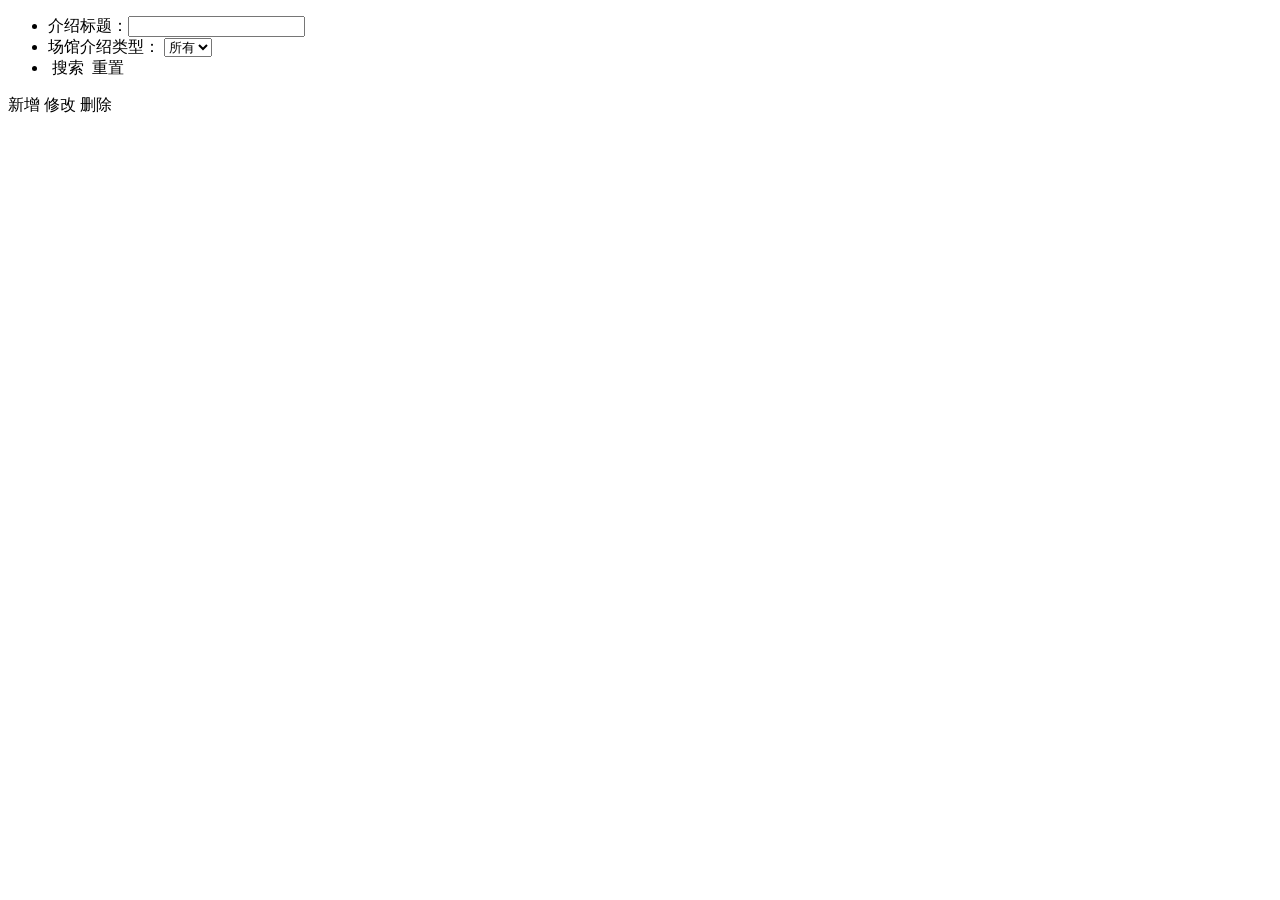
<file: src/main/resources/templates/venue/introduce/index.html>
<!DOCTYPE HTML>
<html lang="zh" xmlns:th="http://www.thymeleaf.org" xmlns:shiro="http://www.pollix.at/thymeleaf/shiro">
<meta charset="utf-8">
<head th:include="include :: header"></head>
<body class="gray-bg">
    <div class="container-div">
		<div class="row">
			<div class="col-sm-12 search-collapse">
				<form id="notice-form">
					<div class="select-list">
						<ul>
							<li>
								介绍标题：<input type="text" name="title"/>
							</li>
							<li>
								场馆介绍类型：
								<select name="introduceType" th:with="type=${@dict.getType('sys_introduce_type')}">
									<option value=0>所有</option>
									<option th:each="dict : ${type}" th:text="${dict.dictLabel}" th:value="${dict.dictValue}"></option>
								</select>
							</li>
							<li>
								<a class="btn btn-primary btn-rounded btn-sm" onclick="$.table.search()"><i class="fa fa-search"></i>&nbsp;搜索</a>
								<a class="btn btn-warning btn-rounded btn-sm" onclick="$.form.reset()"><i class="fa fa-refresh"></i>&nbsp;重置</a>
							</li>
						</ul>
					</div>
				</form>
			</div>
			
	        <div class="btn-group-sm hidden-xs" id="toolbar" role="group">
		        <a class="btn btn-success" onclick="$.operate.addFull()">
		            <i class="fa fa-plus"></i> 新增
		        </a>
		        <a class="btn btn-primary btn-edit disabled" onclick="$.operate.editFull()">
		            <i class="fa fa-edit"></i> 修改
		        </a>
		        <a class="btn btn-danger btn-del disabled" onclick="$.operate.removeAll()">
		            <i class="fa fa-remove"></i> 删除
		        </a>
	        </div>
	        
	        <div class="col-sm-12 select-table table-striped">
	            <table id="bootstrap-table" data-mobile-responsive="true"></table>
	        </div>
    	</div>
    </div>
    <div th:include="include :: footer"></div>
    <script th:inline="javascript">
        var editFlag = [[${@permission.hasPermi('system:notice:edit')}]];
        var removeFlag = [[${@permission.hasPermi('system:notice:remove')}]];
        var types = [[${@dict.getType('sys_introduce_type')}]];
        var prefix = ctx + "venue/introduce";

        $(function() {
            var options = {
                url: prefix + "/list",
                createUrl: prefix + "/add",
                updateUrl: prefix + "/edit/{id}",
                removeUrl: prefix + "/remove",
                modalName: "场馆介绍",
                search: false,
                columns: [{
		            checkbox: true
		        },
				{
					field : 'id', 
					title : '序号' 
				},
				{
					field : 'title', 
					title : '标题' 
				},
				{
		            field: 'introduceType',
		            title: '介绍类型',
		            align: 'center',
		            formatter: function(value, row, index) {
		            	return $.table.selectDictLabel(types, value);
		            }
		        },
				{
		            field: 'venueName',
		            title: '所属场馆'
		        },
				{
		            field: 'create_time',
		            title: '创建时间',
		            sortable: true
		        },
		        {
		            title: '操作',
		            align: 'center',
		            formatter: function(value, row, index) {
		            	var actions = [];
		            	actions.push('<a class="btn btn-success btn-xs ' + editFlag + '" href="#" onclick="$.operate.editFull(\'' + row.id + '\')"><i class="fa fa-edit"></i>编辑</a> ');
                        actions.push('<a class="btn btn-danger btn-xs ' + removeFlag + '" href="#" onclick="$.operate.remove(\'' + row.id + '\')"><i class="fa fa-remove"></i>删除</a>');
						return actions.join('');
		            }
		        }]
            };
            $.table.init(options);
        });
    </script>
</body>
</html>
</file>
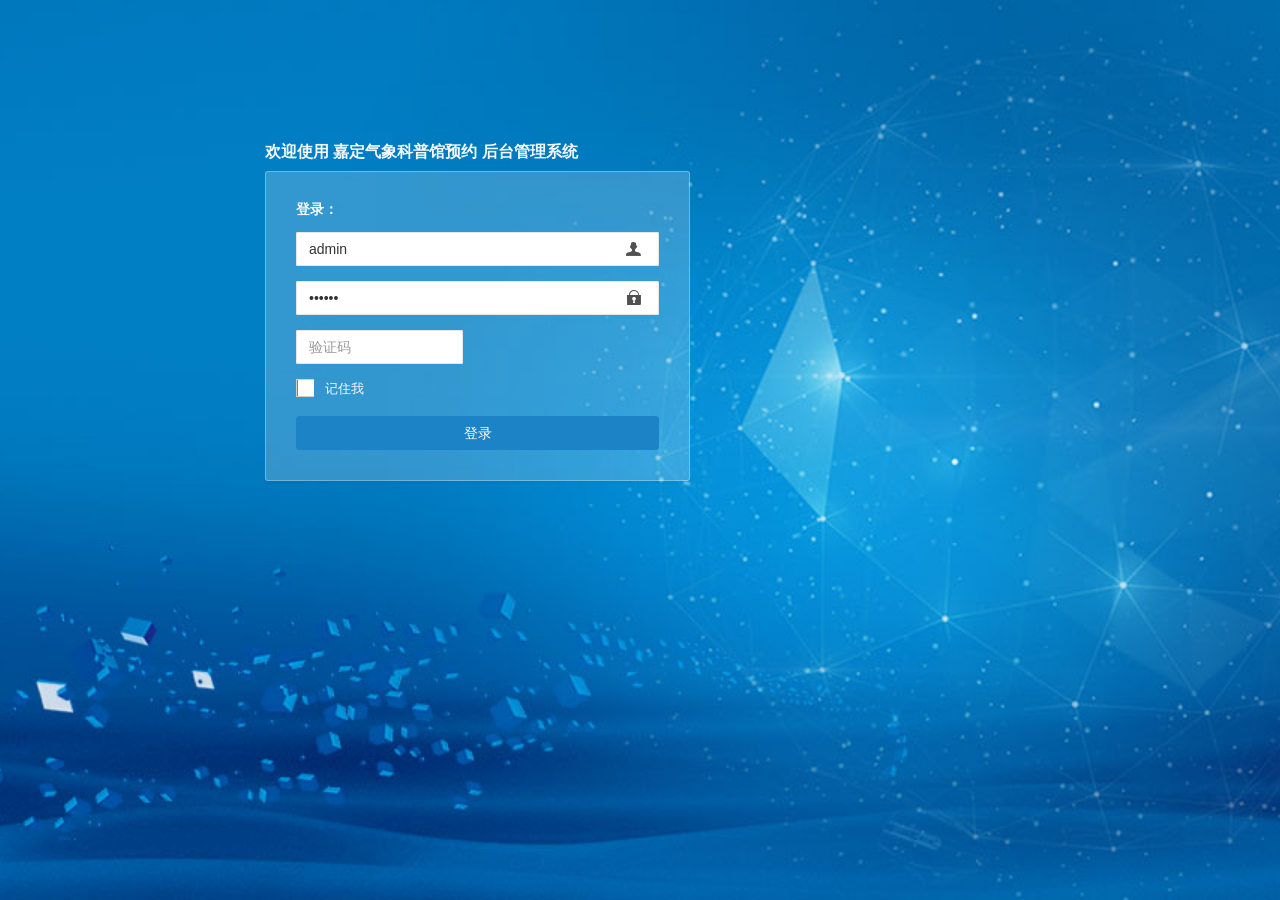
<file: src/main/resources/templates/login.html>
<!DOCTYPE html>
<html  lang="zh" xmlns:th="http://www.thymeleaf.org">
<head>
    <meta charset="utf-8">
    <meta name="viewport" content="width=device-width, initial-scale=1.0, maximum-scale=1.0">
    
    <title>嘉定气象科普馆预约后台管理系统</title>
    <meta name="keywords" content="嘉定气象科普馆,预约，后台管理 ">
    <meta name="description" content="嘉定科普馆基于SpringBoot2.0的权限管理系统 易读易懂、界面简洁美观。 核心技术采用Spring、MyBatis、Shiro没有任何其它重度依赖">
    <link href="../static/css/bootstrap.min.css" th:href="@{css/bootstrap.min.css}" rel="stylesheet"/>
    <link href="../static/css/font-awesome.min.css" th:href="@{css/font-awesome.min.css}" rel="stylesheet"/>
    <link href="../static/css/style.css" th:href="@{css/style.css}" rel="stylesheet"/>
    <link href="../static/css/login.min.css" th:href="@{css/login.min.css}" rel="stylesheet"/>
    <link href="../static/ajax/libs/iCheck/custom.css" th:href="@{/ajax/libs/iCheck/custom.css}" rel="stylesheet"/>
    <link href="../static/ruoyi/css/ry-ui.css" th:href="@{/ruoyi/css/ry-ui.css?v=3.1.0}" rel="stylesheet"/>
    <!--[if lt IE 9]>
    <meta http-equiv="refresh" content="0;ie.html" />
    <![endif]-->
    <link rel="shortcut icon" href="../static/qixiang.ico" th:href="@{qixiang.ico}"/>
    <style type="text/css">label.error { position:inherit;  }</style>
    <script>
        if(window.top!==window.self){window.top.location=window.location};
    </script>
</head>

<body class="signin">

    <div class="signinpanel">
        <div class="row">
            <div class="col-sm-7">
                <div class="signin-info">
                    <div class="m-b"></div>   
                   	<h3>欢迎使用 <strong>嘉定气象科普馆预约 后台管理系统</strong></h3>
                </div>
                <form id="signupForm">
                    <h4 class="no-margins">登录：</h4>  
                    <input type="text"     name="username" class="form-control uname"     placeholder="用户名" value="admin"    />
                    <input type="password" name="password" class="form-control pword m-b" placeholder="密码"   value="123456" />
					<div class="row" th:if="${captchaEnabled==true}">
						<div class="col-xs-6">
						    <input type="text" name="validateCode" class="form-control code" placeholder="验证码" maxlength="5">
						</div>
						<div class="col-xs-6">
							<a href="javascript:void(0);" title="点击更换验证码">
								<img th:src="@{captcha/captchaImage(type=${captchaType})}" class="imgcode" width="85%"/>
							</a>
						</div>
					</div>
                    <input class="i-checks" type="checkbox" name="rememberme" />&nbsp;&nbsp;记住我
                    <button class="btn btn-success btn-block" id="btnSubmit" data-loading="正在验证登录，请稍后...">登录</button>
                </form>
            </div>
        </div>
    </div>
<script th:inline="javascript"> var ctx = [[@{/}]]; var captchaType = [[${captchaType}]]; </script>
<!-- 全局js -->
<script src="../static/js/jquery.min.js" th:src="@{/js/jquery.min.js}"></script>
<script src="../static/js/bootstrap.min.js" th:src="@{/js/bootstrap.min.js}"></script>
<!-- 验证插件 -->
<script src="../static/ajax/libs/validate/jquery.validate.min.js" th:src="@{/ajax/libs/validate/jquery.validate.min.js}"></script>
<script src="../static/ajax/libs/validate/messages_zh.min.js" th:src="@{/ajax/libs/validate/messages_zh.min.js}"></script>
<script src="../static/ajax/libs/layer/layer.min.js" th:src="@{/ajax/libs/layer/layer.min.js}"></script>
<script src="../static/ajax/libs/iCheck/icheck.min.js" th:src="@{/ajax/libs/iCheck/icheck.min.js}"></script>
<script src="../static/ajax/libs/blockUI/jquery.blockUI.js" th:src="@{/ajax/libs/blockUI/jquery.blockUI.js}"></script>
<script src="http://tajs.qq.com/stats?sId=62048022"></script>
<script src="../static/ruoyi/js/ry-ui.js" th:src="@{/ruoyi/js/ry-ui.js?v=3.1.0}"></script>
<script src="../static/ruoyi/login.js" th:src="@{/ruoyi/login.js}"></script>
</body>
</html>
</file>
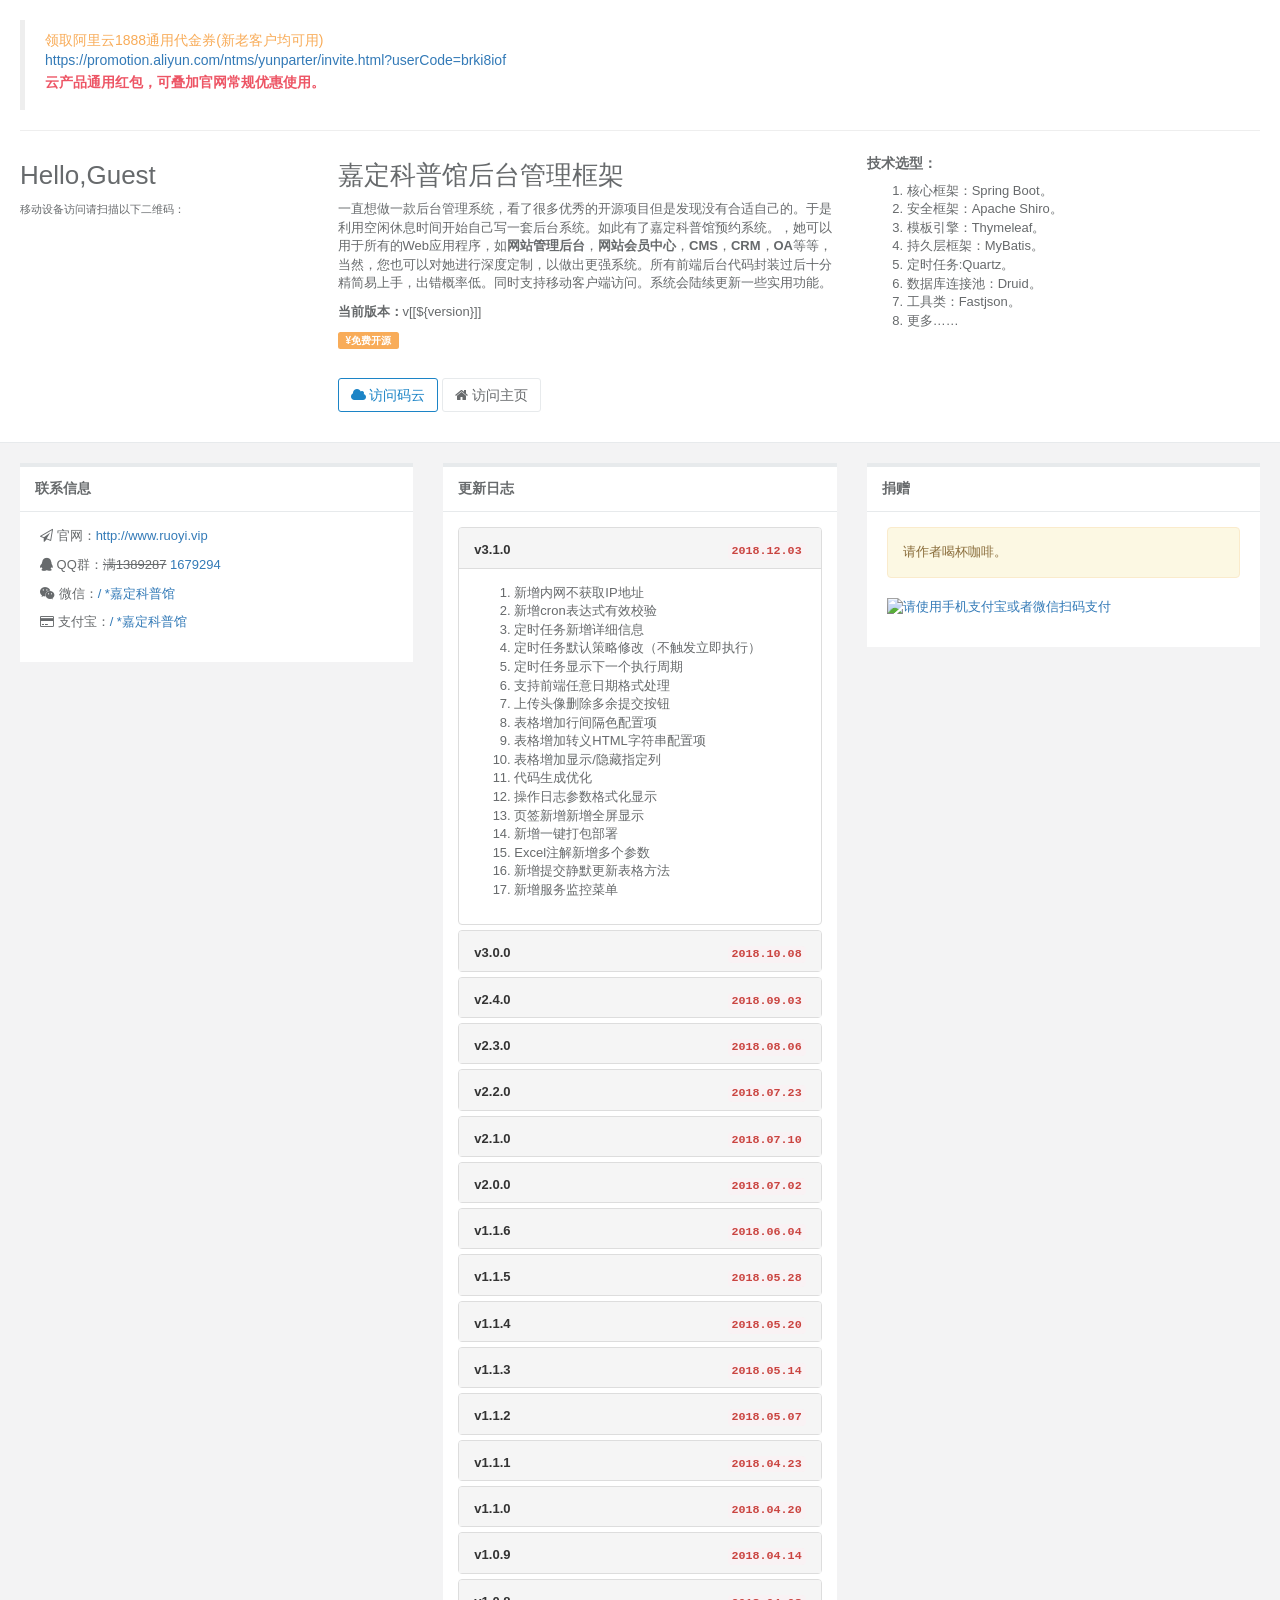
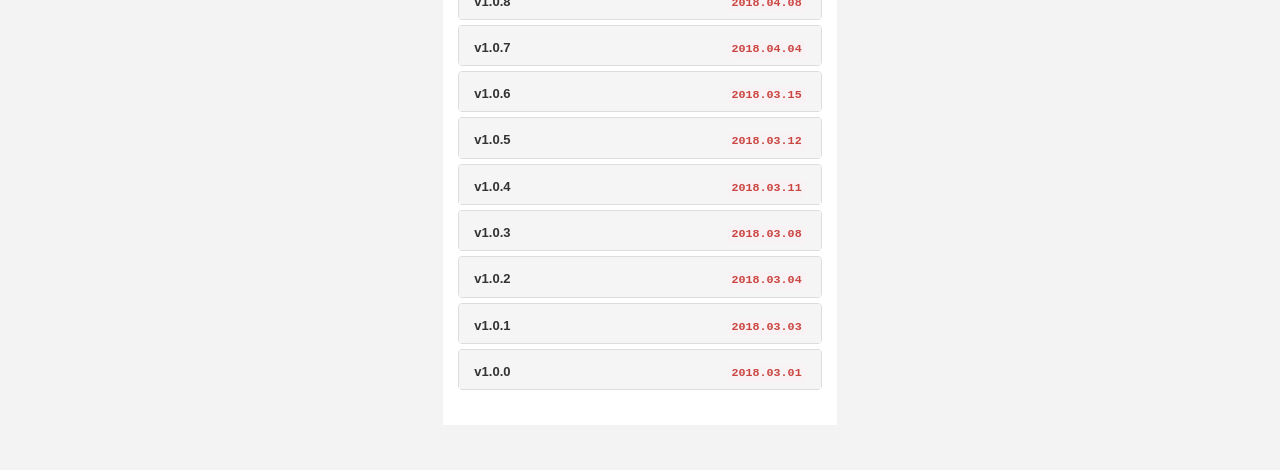
<file: src/main/resources/templates/main.html>
<!DOCTYPE html>
<html  lang="zh" xmlns:th="http://www.thymeleaf.org">
<head>
    <meta charset="utf-8">
    <meta name="viewport" content="width=device-width, initial-scale=1.0">
    <!--360浏览器优先以webkit内核解析-->
    <title>嘉定科普馆介绍</title>
    <link rel="shortcut icon" href="favicon.ico">
    <link href="../static/css/bootstrap.min.css" th:href="@{/css/bootstrap.min.css}" rel="stylesheet"/>
    <link href="../static/css/font-awesome.min.css" th:href="@{/css/font-awesome.min.css}" rel="stylesheet"/>
    <link href="../static/css/main/animate.min.css" th:href="@{/css/main/animate.min.css}" rel="stylesheet"/>
    <link href="../static/css/main/style.min862f.css" th:href="@{/css/main/style.min862f.css}" rel="stylesheet"/>
</head>

<body class="gray-bg">
    <div class="row  border-bottom white-bg dashboard-header">
        <div class="col-sm-12">
            <blockquote class="text-warning" style="font-size:14px">
                                                        领取阿里云1888通用代金券(新老客户均可用)
                <br><a target="_blank" href="https://promotion.aliyun.com/ntms/yunparter/invite.html?userCode=brki8iof">https://promotion.aliyun.com/ntms/yunparter/invite.html?userCode=brki8iof</a>
                <h4 class="text-danger">云产品通用红包，可叠加官网常规优惠使用。</h4>
            </blockquote>

            <hr>
        </div>
        <div class="col-sm-3">
            <h2>Hello,Guest</h2>
            <small>移动设备访问请扫描以下二维码：</small>
            <br>
            <br>
            <img th:src="@{/img/qr_code.png}" width="100%" style="max-width:264px;">
            <br>
        </div>
        <div class="col-sm-5">
            <h2>嘉定科普馆后台管理框架</h2>
            <p>一直想做一款后台管理系统，看了很多优秀的开源项目但是发现没有合适自己的。于是利用空闲休息时间开始自己写一套后台系统。如此有了嘉定科普馆预约系统。，她可以用于所有的Web应用程序，如<b>网站管理后台</b>，<b>网站会员中心</b>，<b>CMS</b>，<b>CRM</b>，<b>OA</b>等等，当然，您也可以对她进行深度定制，以做出更强系统。所有前端后台代码封装过后十分精简易上手，出错概率低。同时支持移动客户端访问。系统会陆续更新一些实用功能。</p>
            <p>
                <b>当前版本：</b><span>v[[${version}]]</span>
            </p>
            <p>
                <span class="label label-warning">&yen;免费开源</span>
            </p>
            <br>
            <p>
                <a class="btn btn-success btn-outline" href="https://gitee.com/y_project/RuoYi" target="_blank">
                    <i class="fa fa-cloud"> </i> 访问码云
                </a>
                <a class="btn btn-white btn-bitbucket" href="http://ruoyi.vip" target="_blank">
                    <i class="fa fa-home"></i> 访问主页
                </a>
            </p>
        </div>
        <div class="col-sm-4">
            <h4>技术选型：</h4>
            <ol>
                <li>核心框架：Spring Boot。</li>
                <li>安全框架：Apache Shiro。</li>
                <li>模板引擎：Thymeleaf。</li>
                <li>持久层框架：MyBatis。</li>
				<li>定时任务:Quartz。</li>
                <li>数据库连接池：Druid。</li>
                <li>工具类：Fastjson。</li>
                <li>更多……</li>
            </ol>
        </div>

    </div>
    <div class="wrapper wrapper-content">
        <div class="row">
            <div class="col-sm-4">

                <div class="ibox float-e-margins">
                    <div class="ibox-title">
                        <h5>联系信息</h5>

                    </div>
                    <div class="ibox-content">
                        <p><i class="fa fa-send-o"></i> 官网：<a href="http://www.ruoyi.vip" target="_blank">http://www.ruoyi.vip</a>
                        </p>
                        <p><i class="fa fa-qq"></i> QQ群：<s>满1389287</s> <a href="https://jq.qq.com/?_wv=1027&k=5cHeRVW" target="_blank">1679294</a>
                        </p>
                        <p><i class="fa fa-weixin"></i> 微信：<a href="javascript:;">/ *嘉定科普馆</a>
                        </p>
                        <p><i class="fa fa-credit-card"></i> 支付宝：<a href="javascript:;" class="支付宝信息">/ *嘉定科普馆</a>
                        </p>
                    </div>
                </div>
            </div>
            <div class="col-sm-4">
                <div class="ibox float-e-margins">
                    <div class="ibox-title">
                        <h5>更新日志</h5>
                    </div>
                    <div class="ibox-content no-padding">
                        <div class="panel-body">
                            <div class="panel-group" id="version">
                            <div class="panel panel-default">
								<div class="panel-heading">
								   <h5 class="panel-title">
									   <a data-toggle="collapse" data-parent="#version" href="#v31">v3.1.0</a><code class="pull-right">2018.12.03</code>
								   </h5>
								</div>
								<div id="v31" class="panel-collapse collapse in">
									<div class="panel-body">
									   <ol>
											<li>新增内网不获取IP地址</li>
											<li>新增cron表达式有效校验</li>
											<li>定时任务新增详细信息</li>
											<li>定时任务默认策略修改（不触发立即执行）</li>
											<li>定时任务显示下一个执行周期</li>
											<li>支持前端任意日期格式处理</li>
											<li>上传头像删除多余提交按钮</li>
											<li>表格增加行间隔色配置项</li>
											<li>表格增加转义HTML字符串配置项</li>
											<li>表格增加显示/隐藏指定列</li>
											<li>代码生成优化</li>
											<li>操作日志参数格式化显示</li>
											<li>页签新增新增全屏显示</li>
											<li>新增一键打包部署</li>
											<li>Excel注解新增多个参数</li>
											<li>新增提交静默更新表格方法</li>
											<li>新增服务监控菜单</li>
										</ol>
									</div>
								</div>
							</div>
							<div class="panel panel-default">
								<div class="panel-heading">
								   <h5 class="panel-title">
									   <a data-toggle="collapse" data-parent="#version" href="#v30">v3.0.0</a><code class="pull-right">2018.10.08</code>
								   </h5>
								</div>
								<div id="v30" class="panel-collapse collapse">
									<div class="panel-body">
									   <ol>
											<li>升级poi到最新版3.17</li>
											<li>导出修改临时目录绝对路径</li>
											<li>升级laydate升级到最新版5.0.9</li>
											<li>升级SpringBoot到最新版本2.0.5</li>
											<li>优化开始/结束时间校验限制</li>
											<li>重置密码参数表中获取默认值</li>
											<li>修复头像修改显示问题</li>
											<li>新增数据权限过滤注解</li>
											<li>新增表格检索折叠按钮</li>
											<li>新增清空（登录、操作、调度）日志</li>
											<li>固定按钮位置（提交/关闭）</li>
											<li>部门/菜单支持（展开/折叠）</li>
											<li>部分细节调整优化</li>
											<li>项目采用分模块</li>
										</ol>
									</div>
								</div>
							</div>
							<div class="panel panel-default">
								<div class="panel-heading">
								   <h5 class="panel-title">
									   <a data-toggle="collapse" data-parent="#version" href="#v24">v2.4.0</a><code class="pull-right">2018.09.03</code>
								   </h5>
								</div>
								<div id="v24" class="panel-collapse collapse">
									<div class="panel-body">
									   <ol>
											<li>支持部门多级查询</li>
											<li>修复菜单状态查询无效</li>
											<li>支持IP地址开关</li>
											<li>支持XSS开关</li>
											<li>记录日志异步处理</li>
											<li>字典回显样式更改为下拉框</li>
											<li>菜单类型必填校验</li>
											<li>修复在线用户排序报错</li>
											<li>增加重置按钮</li>
											<li>支持注解导入数据</li>
											<li>支持弹层外区域关闭</li>
											<li>备注更换为文本区域</li>
											<li>新增角色逻辑删除</li>
											<li>新增部门逻辑删除</li>
											<li>支持部门数据权限</li>
											<li>管理员默认拥有所有授权</li>
											<li>字典数据采用分页</li>
											<li>部分细节调整优化</li>
										</ol>
									</div>
								</div>
							</div>
                            <div class="panel panel-default">
									<div class="panel-heading">
									   <h5 class="panel-title">
										   <a data-toggle="collapse" data-parent="#version" href="#v23">v2.3.0</a><code class="pull-right">2018.08.06</code>
									   </h5>
									</div>
									<div id="v23" class="panel-collapse collapse">
										<div class="panel-body">
										   <ol>
										        <li>支持表格不分页开关控制</li>
										        <li>修改字典类型同步修改字典数据</li>
										        <li>代码生成新增修改后缀处理</li>
										        <li>代码生成新增实体toString</li>
										        <li>代码生成非字符串去除!=''</li>
												<li>导出数据前加载遮罩层</li>
												<li>部门删除校验条件修改</li>
												<li>搜索查询下载优化</li>
												<li>手机打开弹出层自适应</li>
												<li>角色岗位禁用显示置灰</li>
												<li>角色禁用不显示菜单</li>
												<li>新增导出权限</li>
												<li>角色权限唯一校验</li>
												<li>岗位名称编码唯一校验</li>
                                                <li>TreeTable优化</li>
                                                <li>支持多数据源</li>
												<li>其他细节优化</li>
											</ol>
										</div>
									</div>
								</div>
                                <div class="panel panel-default">
									<div class="panel-heading">
									   <h5 class="panel-title">
										   <a data-toggle="collapse" data-parent="#version" href="#v22">v2.2.0</a><code class="pull-right">2018.07.23</code>
									   </h5>
									</div>
									<div id="v22" class="panel-collapse collapse">
										<div class="panel-body">
										   <ol>
										        <li>修复批量生成代码异常问题</li>
										        <li>修复定时器保存失败问题</li>
										        <li>修复热部署转换问题</li>
												<li>支持查询菜单管理，部门管理</li>
												<li>大多数功能支持时间查询</li>
												<li>自定义导出注解自动匹配column</li>
												<li>新增任务执行策略</li>
												<li>操作详细动态显示类型</li>
												<li>支持动态回显字典数据</li>
												<li>后台代码优化调整</li>
												<li>其他细节优化</li>
											</ol>
										</div>
									</div>
								</div>
                                <div class="panel panel-default">
									<div class="panel-heading">
									   <h5 class="panel-title">
										   <a data-toggle="collapse" data-parent="#version" href="#v21">v2.1.0</a><code class="pull-right">2018.07.10</code>
									   </h5>
									</div>
									<div id="v21" class="panel-collapse collapse">
										<div class="panel-body">
										   <ol>
										        <li>新增登陆超时提醒</li>
										        <li>修复定时器热部署转换问题</li>
										        <li>修复登录验证码校验无效问题</li>
												<li>定时任务新增立即执行一次</li>
												<li>存在字典数据不允许删除字典</li>
												<li>字典数据支持按名称查询</li>
												<li>代码生成增加日志注解&表格优化</li>
												<li>修复用户逻辑删除后能登录问题</li>
												<li>表格支持多字段动态排序</li>
												<li>支持三级菜单显示</li>
												<li>新增ry.sh启动程序脚本</li>
												<li>其他细节优化</li>
											</ol>
										</div>
									</div>
								</div>
                            	<div class="panel panel-default">
									<div class="panel-heading">
									   <h5 class="panel-title">
										   <a data-toggle="collapse" data-parent="#version" href="#v20">v2.0.0</a><code class="pull-right">2018.07.02</code>
									   </h5>
									</div>
									<div id="v20" class="panel-collapse collapse">
										<div class="panel-body">
										   <ol>
										        <li>升级SpringBoot到最新版本2.0.3</li>
										        <li>新增公告管理</li>
												<li>表单校验示提体验优化</li>
												<li>前端通用方法封装调整</li>
												<li>前端去除js文件，合并到html</li>
												<li>操作加载遮罩层</li>
												<li>支持全屏模式操作</li>
												<li>支持注解导出数据</li>
												<li>系统支持多查询&下载</li>
												<li>系统样式调整</li>
											</ol>
										</div>
									</div>
								</div>
                                <div class="panel panel-default">
									<div class="panel-heading">
									   <h5 class="panel-title">
										   <a data-toggle="collapse" data-parent="#version" href="#v16">v1.1.6</a><code class="pull-right">2018.06.04</code>
									   </h5>
									</div>
									<div id="v16" class="panel-collapse collapse">
										<div class="panel-body">
										   <ol>
												<li>新增用户列表部门列</li>
												<li>新增登录地点</li>
												<li>新增swagger</li>
												<li>修复排序数字校验</li>
												<li>优化头像上传文件类型限定为图片</li>
												<li>新增XSS过滤</li>
												<li>新增热部署提高开发效率</li>
												<li>修复treegrid居中无效</li>
												<li>角色多条件查询</li>
											</ol>
										</div>
									</div>
								</div>
                            	<div class="panel panel-default">
									<div class="panel-heading">
									   <h5 class="panel-title">
										   <a data-toggle="collapse" data-parent="#version" href="#v15">v1.1.5</a><code class="pull-right">2018.05.28</code>
									   </h5>
									</div>
									<div id="v15" class="panel-collapse collapse">
										<div class="panel-body">
										   <ol>
												<li>优化登录失败刷新验证码</li>
												<li>新增用户登陆地址时间</li>
												<li>修复ajax超时退出问题</li>
												<li>新增html调用数据字典(嘉定科普馆首创)</li>
												<li>调整系统部分样式</li>
												<li>新增用户逻辑删除</li>
												<li>新增管理员不允许删除修改</li>
												<li>升级bootstrapTable到最新版本1.12.1</li>
												<li>升级layer到最新版本3.1.1</li>
											</ol>
										</div>
									</div>
								</div>
							    <div class="panel panel-default">
									<div class="panel-heading">
									   <h5 class="panel-title">
										   <a data-toggle="collapse" data-parent="#version" href="#v14">v1.1.4</a><code class="pull-right">2018.05.20</code>
									   </h5>
									</div>
									<div id="v14" class="panel-collapse collapse">
										<div class="panel-body">
										   <ol>
												<li>新增参数管理</li>
												<li>修复头像上传bug</li>
												<li>手机邮箱唯一校验</li>
												<li>支持手机邮箱登录</li>
												<li>代码生成优化</li>
												<li>支持模糊查询</li>
												<li>支持切换主题皮肤</li>
												<li>修改权限即时生效</li>
												<li>修复页签Tab关闭问题</li>
											</ol>
										</div>
									</div>
								</div>
								<div class="panel panel-default">
									<div class="panel-heading">
									   <h5 class="panel-title">
										   <a data-toggle="collapse" data-parent="#version" href="#v13">v1.1.3</a><code class="pull-right">2018.05.14</code>
									   </h5>
									</div>
									<div id="v13" class="panel-collapse collapse">
										<div class="panel-body">
										   <ol>
												<li>新增验证码（数组计算、字符验证）</li>
												<li>新增cookie记住我</li>
												<li>新增头像上传</li>
												<li>用户名密码长度限制</li>
												<li>通用字段提取</li>
												<li>支持自定义条件查询</li>
												<li>部门名称必填、时间格式调整</li>
												<li>其他细节优化</li>
											</ol>
										</div>
									</div>
								</div>
								<div class="panel panel-default">
									<div class="panel-heading">
                                        <h5 class="panel-title">
											<a data-toggle="collapse" data-parent="#version" href="#v12">v1.1.2</a><code class="pull-right">2018.05.07</code>
										</h5>
                                    </div>
                                    <div id="v12" class="panel-collapse collapse">
                                        <div class="panel-body">
                                            <ol>
                                            	<li>新增个人信息修改</li>
												<li>菜单存在子菜单不允许删除</li>
												<li>菜单分配角色不允许删除</li>
												<li>角色分配人员不允许删除</li>
												<li>岗位使用后不允许删除</li>
												<li>保证用户的数据完整性加入事物</li>
												<li>新增环境使用手册、数据建模</li>
												<li>Thymeleaf升级到3.0</li>
												<li>支持非ROOT部署</li>
                                            </ol>
                                        </div>
                                    </div>
                                </div>
                                <div class="panel panel-default">
									<div class="panel-heading">
                                        <h5 class="panel-title">
											<a data-toggle="collapse" data-parent="#version" href="#v11">v1.1.1</a><code class="pull-right">2018.04.23</code>
										</h5>
                                    </div>
                                    <div id="v11" class="panel-collapse collapse">
                                        <div class="panel-body">
                                            <ol>
                                            	<li>新增表单构建器</li>
												<li>代码生成优化</li>
												<li>支持新增主部门</li>
												<li>支持选择上级部门、上级菜单</li>
												<li>新增字典管理单条删除</li>
												<li>优化一些其他细节</li>
                                            </ol>
                                        </div>
                                    </div>
                                </div>
                                <div class="panel panel-default">
									<div class="panel-heading">
                                        <h5 class="panel-title">
											<a data-toggle="collapse" data-parent="#version" href="#v10">v1.1.0</a><code class="pull-right">2018.04.20</code>
										</h5>
                                    </div>
                                    <div id="v10" class="panel-collapse collapse">
                                        <div class="panel-body">
                                            <ol>
                                            	<li>支持密码盐</li>
												<li>支持新增主目录</li>
												<li>支持批量生成代码</li>
												<li>支持表格导出(csv、txt、doc、excel)</li>
												<li>自动适应宽高模式窗体</li>
												<li>重复校验(角色名、菜单名、部门名)</li>
												<li>优化一些其他细节</li>
                                            </ol>
                                        </div>
                                    </div>
                                </div>
                                <div class="panel panel-default">
									<div class="panel-heading">
                                        <h5 class="panel-title">
											<a data-toggle="collapse" data-parent="#version" href="#v09">v1.0.9</a><code class="pull-right">2018.04.14</code>
										</h5>
                                    </div>
                                    <div id="v09" class="panel-collapse collapse">
                                        <div class="panel-body">
                                            <ol>
                                            	<li>新增代码生成(生成包括 java、html、js、xml、sql)</li>
												<li>新增按钮权限控制隐藏(嘉定科普馆首创)</li>
                                            </ol>
                                        </div>
                                    </div>
                                </div>
								<div class="panel panel-default">
									<div class="panel-heading">
                                        <h5 class="panel-title">
											<a data-toggle="collapse" data-parent="#version" href="#v08">v1.0.8</a><code class="pull-right">2018.04.08</code>
										</h5>
                                    </div>
                                    <div id="v08" class="panel-collapse collapse">
                                        <div class="panel-body">
                                            <ol>
                                            	<li>新增定时任务(新增、修改、删除、查询、启动/暂停)</li>
												<li>新增调度日志(查询、删除)</li>
                                            </ol>
                                        </div>
                                    </div>
                                </div>
                            	<div class="panel panel-default">
									<div class="panel-heading">
                                        <h5 class="panel-title">
											<a data-toggle="collapse" data-parent="#version" href="#v07">v1.0.7</a><code class="pull-right">2018.04.04</code>
										</h5>
                                    </div>
                                    <div id="v07" class="panel-collapse collapse">
                                        <div class="panel-body">
                                            <ol>
                                            	<li>新增岗位管理(新增、修改、删除、查询)</li>
												<li>优化用户管理，菜单管理部分细节</li>
                                            </ol>
                                        </div>
                                    </div>
                                </div>
								<div class="panel panel-default">
									<div class="panel-heading">
                                        <h5 class="panel-title">
											<a data-toggle="collapse" data-parent="#version" href="#v06">v1.0.6</a><code class="pull-right">2018.03.15</code>
										</h5>
                                    </div>
                                    <div id="v06" class="panel-collapse collapse">
                                        <div class="panel-body">
                                            <ol>
                                            	<li>新增字典管理(新增、删除、修改、查询、数据选择)</li>
												<li>新增用户密码重置</li>
												<li>优化一些其他细节</li>
                                            </ol>
                                        </div>
                                    </div>
                                </div>
								<div class="panel panel-default">
									<div class="panel-heading">
                                        <h5 class="panel-title">
											<a data-toggle="collapse" data-parent="#version" href="#v05">v1.0.5</a><code class="pull-right">2018.03.12</code>
										</h5>
                                    </div>
                                    <div id="v05" class="panel-collapse collapse">
                                        <div class="panel-body">
                                            <ol>
                                            	<li>新增菜单管理(新增、删除、修改、查询、图标选择)</li>
												<li>部门管理优化(添加责任人、联系电话、邮箱、修改者)</li>
                                            </ol>
                                        </div>
                                    </div>
                                </div>
								<div class="panel panel-default">
									<div class="panel-heading">
                                        <h5 class="panel-title">
											<a data-toggle="collapse" data-parent="#version" href="#v04">v1.0.4</a><code class="pull-right">2018.03.11</code>
										</h5>
                                    </div>
                                    <div id="v04" class="panel-collapse collapse">
                                        <div class="panel-body">
                                            <ol>
                                            	<li>新增角色管理(新增、删除、修改、查询、菜单选择)</li>
                                            </ol>
                                        </div>
                                    </div>
                                </div>
								<div class="panel panel-default">
									<div class="panel-heading">
                                        <h5 class="panel-title">
											<a data-toggle="collapse" data-parent="#version" href="#v03">v1.0.3</a><code class="pull-right">2018.03.08</code>
										</h5>
                                    </div>
                                    <div id="v03" class="panel-collapse collapse">
                                        <div class="panel-body">
                                            <ol>
                                            	<li>新增用户管理(新增、删除、修改、查询、部门选择)</li>
                                            </ol>
                                        </div>
                                    </div>
                                </div>
                            	<div class="panel panel-default">
									<div class="panel-heading">
                                        <h5 class="panel-title">
											<a data-toggle="collapse" data-parent="#version" href="#v02">v1.0.2</a><code class="pull-right">2018.03.04</code>
										</h5>
                                    </div>
                                    <div id="v02" class="panel-collapse collapse">
                                        <div class="panel-body">
                                            <ol>
                                            	<li>新增部门管理 (新增、删除、修改、查询)</li>
                                            </ol>
                                        </div>
                                    </div>
                                </div>
                                <div class="panel panel-default">
                                    <div class="panel-heading">
                                        <h5 class="panel-title">
											<a data-toggle="collapse" data-parent="#version" href="#v01">v1.0.1</a><code class="pull-right">2018.03.03</code>
										</h5>
                                    </div>
                                    <div id="v01" class="panel-collapse collapse">
                                        <div class="panel-body">
                                            <ol>
                                            	<li>新增在线用户 (批量强退、单条强退、查询)</li>
                                                <li>新增登录日志 (批量删除、查询)</li>
												<li>新增操作日志 (批量删除、查询、详细)</li>
												<li>新增数据监控 (监控DB池连接和SQL的执行)</li>
                                            </ol>
                                        </div>
                                    </div>
                                </div>
                                <div class="panel panel-default">
                                    <div class="panel-heading">
                                        <h4 class="panel-title">
                                            <a data-toggle="collapse" data-parent="#version" href="#v00">v1.0.0</a><code class="pull-right">2018.03.01</code>
                                        </h4>
                                    </div>
                                    <div id="v00" class="panel-collapse collapse">
                                        <div class="panel-body">
                                            <ol>
                                                <li>嘉定科普馆预约系统正式发布。</li>
                                            </ol>
                                        </div>
                                    </div>
                                </div>
                            </div>
                        </div>
                    </div>
                </div>
            </div>
            <div class="col-sm-4">
                <div class="ibox float-e-margins">
                    <div class="ibox-title">
                        <h5>捐赠</h5>
                    </div>
                    <div class="ibox-content">
                        <div class="alert alert-warning">
                            	请作者喝杯咖啡。
                        </div>
                        <p id="pay-qrcode">
                            <a href="javascript:;"><img th:src="@{/img/pay.png}" width="100%" alt="请使用手机支付宝或者微信扫码支付">
                            </a>
                        </p>

                    </div>
                </div>
            </div>
        </div>
    </div>
    <script th:src="@{/js/jquery.min.js}"></script>
    <script th:src="@{/js/bootstrap.min.js}"></script>
</body>
</html>
</file>
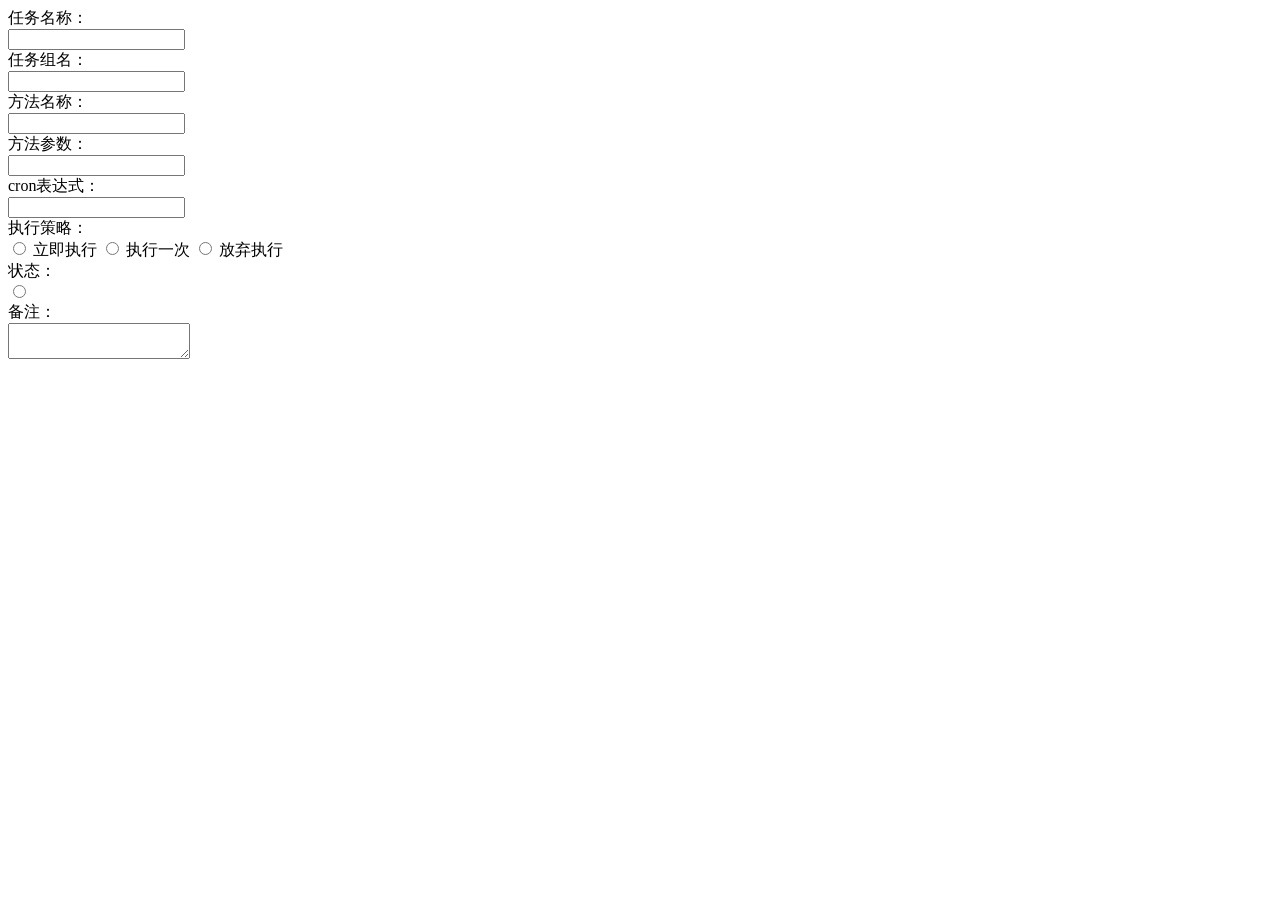
<file: src/main/resources/templates/monitor/job/add.html>
<!DOCTYPE html>
<html lang="zh" xmlns:th="http://www.thymeleaf.org" >
<meta charset="utf-8">
<head th:include="include :: header"></head>
<body class="white-bg">
	<div class="wrapper wrapper-content animated fadeInRight ibox-content">
		<form class="form-horizontal m" id="form-job-add">
			<div class="form-group">
				<label class="col-sm-3 control-label">任务名称：</label>
				<div class="col-sm-8">
					<input class="form-control" type="text" name="jobName" id="jobName">
				</div>
			</div>
			<div class="form-group">
				<label class="col-sm-3 control-label">任务组名：</label>
				<div class="col-sm-8">
					<input class="form-control" type="text" name="jobGroup" id="jobGroup">
				</div>
			</div>
			<div class="form-group">
				<label class="col-sm-3 control-label ">方法名称：</label>
				<div class="col-sm-8">
					<input class="form-control" type="text" name="methodName" id="methodName"/>
				</div>
			</div>
			<div class="form-group">
				<label class="col-sm-3 control-label ">方法参数：</label>
				<div class="col-sm-8">
					<input class="form-control" type="text" name="methodParams" id="methodParams"/>
				</div>
			</div>
			<div class="form-group">
				<label class="col-sm-3 control-label ">cron表达式：</label>
				<div class="col-sm-8">
					<input class="form-control" type="text" name="cronExpression" id="cronExpression"/>
				</div>
			</div>
			<div class="form-group">
				<label class="col-sm-3 control-label">执行策略：</label>
				<div class="col-sm-8">
					<label class="radio-box"> <input type="radio" name="misfirePolicy" value="1" th:checked="true"/> 立即执行 </label> 
					<label class="radio-box"> <input type="radio" name="misfirePolicy" value="2" /> 执行一次 </label> 
					<label class="radio-box"> <input type="radio" name="misfirePolicy" value="3" /> 放弃执行 </label>
				</div>
			</div>
			<div class="form-group">
				<label class="col-sm-3 control-label">状态：</label>
				<div class="col-sm-8">
				    <div class="radio-box" th:each="dict : ${@dict.getType('sys_job_status')}">
						<input type="radio" th:id="${dict.dictCode}" name="status" th:value="${dict.dictValue}" th:checked="${dict.isDefault == 'Y' ? true : false}">
						<label th:for="${dict.dictCode}" th:text="${dict.dictLabel}"></label>
					</div>
				</div>
			</div>
			<div class="form-group">
				<label class="col-sm-3 control-label">备注：</label>
				<div class="col-sm-8">
					<textarea id="remark" name="remark" class="form-control"></textarea>
				</div>
			</div>
		</form>
	</div>
	<div th:include="include::footer"></div>
	<script type="text/javascript">
		var prefix = ctx + "monitor/job";
	
		$("#form-job-add").validate({
			rules:{
				jobName:{
					required:true,
				},
				jobGroup:{
					required:true,
				},
				cronExpression:{
					required:true,
					remote: {
	                    url: prefix + "/checkCronExpressionIsValid",
	                    type: "post",
	                    dataType: "json",
	                    data: {
	                        "cronExpression": function() {
	                            return $.common.trim($("#cronExpression").val());
	                        }
	                    },
	                    dataFilter: function(data, type) {
	                    	return data;
	                    }
	                }
				},
			},
			messages: {
	            "cronExpression": {
	                remote: "表达式不正确"
	            }
	        }
		});
		
		function submitHandler() {
	        if ($.validate.form()) {
	        	$.operate.save(prefix + "/add", $('#form-job-add').serialize());
	        }
	    }
	</script>
</body>
</html>
</file>
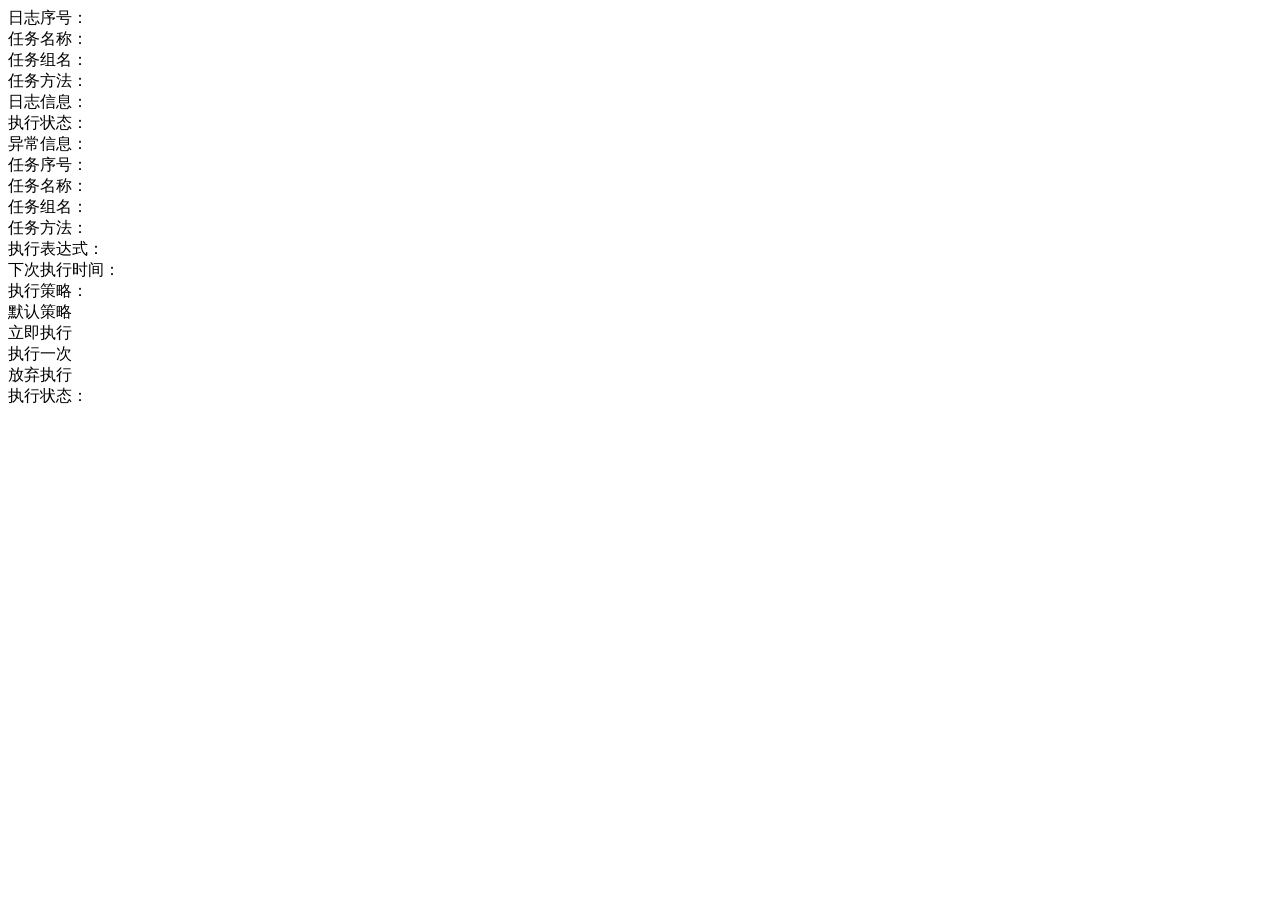
<file: src/main/resources/templates/monitor/job/detail.html>
<!DOCTYPE html>
<html lang="zh" xmlns:th="http://www.thymeleaf.org"
	xmlns:shiro="http://www.pollix.at/thymeleaf/shiro">
<meta charset="utf-8">
<head th:include="include :: header"></head>
<body class="white-bg">
	<div class="wrapper wrapper-content animated fadeInRight ibox-content">
	
	<form class="form-horizontal m-t" id="jobLogForm" th:if="${name == 'jobLog'}">
	    <div class="form-group">
			<label class="col-sm-3 control-label">日志序号：</label>
			<div class="form-control-static" th:text="${jobLog.jobLogId}">
			</div>
		</div>
		<div class="form-group">
			<label class="col-sm-3 control-label">任务名称：</label>
			<div class="form-control-static" th:text="${jobLog.jobName}">
			</div>
		</div>
		<div class="form-group">
			<label class="col-sm-3 control-label">任务组名：</label>
			<div class="form-control-static" th:text="${jobLog.jobGroup}">
			</div>
		</div>
		<div class="form-group">
			<label class="col-sm-3 control-label">任务方法：</label>
			<div class="form-control-static" th:text="${jobLog.methodName} + '(' + ${#strings.defaultString(jobLog.methodParams,'')} + ')'">
			</div>
		</div>
		<div class="form-group">
			<label class="col-sm-3 control-label">日志信息：</label>
			<div class="form-control-static" th:text="${jobLog.jobMessage}">
			</div>
		</div>
		<div class="form-group">
			<label class="col-sm-3 control-label">执行状态：</label>
			<div class="form-control-static" th:class="${jobLog.status == '0' ? 'label label-primary' : 'label label-danger'}" th:text="${jobLog.status == '0' ? '正常' : '失败'}">
			</div>
		</div>
		<div class="form-group" th:style="'display:' + ${jobLog.status == '0' ? 'none' : 'block'}">
			<label class="col-sm-3 control-label">异常信息：</label>
			<div class="form-control-static" th:text="${jobLog.exceptionInfo}">
			</div>
		</div>
	</form>
	
	<form class="form-horizontal m-t" id="jobForm" th:if="${name == 'job'}">
	    <div class="form-group">
			<label class="col-sm-3 control-label">任务序号：</label>
			<div class="form-control-static" th:text="${job.jobId}">
			</div>
		</div>
		<div class="form-group">
			<label class="col-sm-3 control-label">任务名称：</label>
			<div class="form-control-static" th:text="${job.jobName}">
			</div>
		</div>
		<div class="form-group">
			<label class="col-sm-3 control-label">任务组名：</label>
			<div class="form-control-static" th:text="${job.jobGroup}">
			</div>
		</div>
		<div class="form-group">
			<label class="col-sm-3 control-label">任务方法：</label>
			<div class="form-control-static" th:text="${job.methodName} + '(' + ${#strings.defaultString(job.methodParams,'')} + ')'">
			</div>
		</div>
		<div class="form-group">
			<label class="col-sm-3 control-label">执行表达式：</label>
			<div class="form-control-static" th:text="${job.cronExpression}">
			</div>
		</div>
		<div class="form-group">
			<label class="col-sm-3 control-label">下次执行时间：</label>
			<div class="form-control-static" th:text="${#dates.format(job.nextValidTime, 'yyyy-MM-dd HH:mm:ss')}">
			</div>
		</div>
		<div class="form-group">
			<label class="col-sm-3 control-label">执行策略：</label>
			<div class="form-control-static" th:if="${job.misfirePolicy == '0'}">默认策略</div>
			<div class="form-control-static" th:if="${job.misfirePolicy == '1'}">立即执行</div>
			<div class="form-control-static" th:if="${job.misfirePolicy == '2'}">执行一次</div>
			<div class="form-control-static" th:if="${job.misfirePolicy == '3'}">放弃执行</div>
		</div>
		<div class="form-group">
			<label class="col-sm-3 control-label">执行状态：</label>
			<div class="form-control-static" th:class="${job.status == '0' ? 'label label-primary' : 'label label-danger'}" th:text="${job.status == '0' ? '正常' : '暂停'}">
			</div>
		</div>
	</form>
	
    </div>
</body>
</html>
</file>
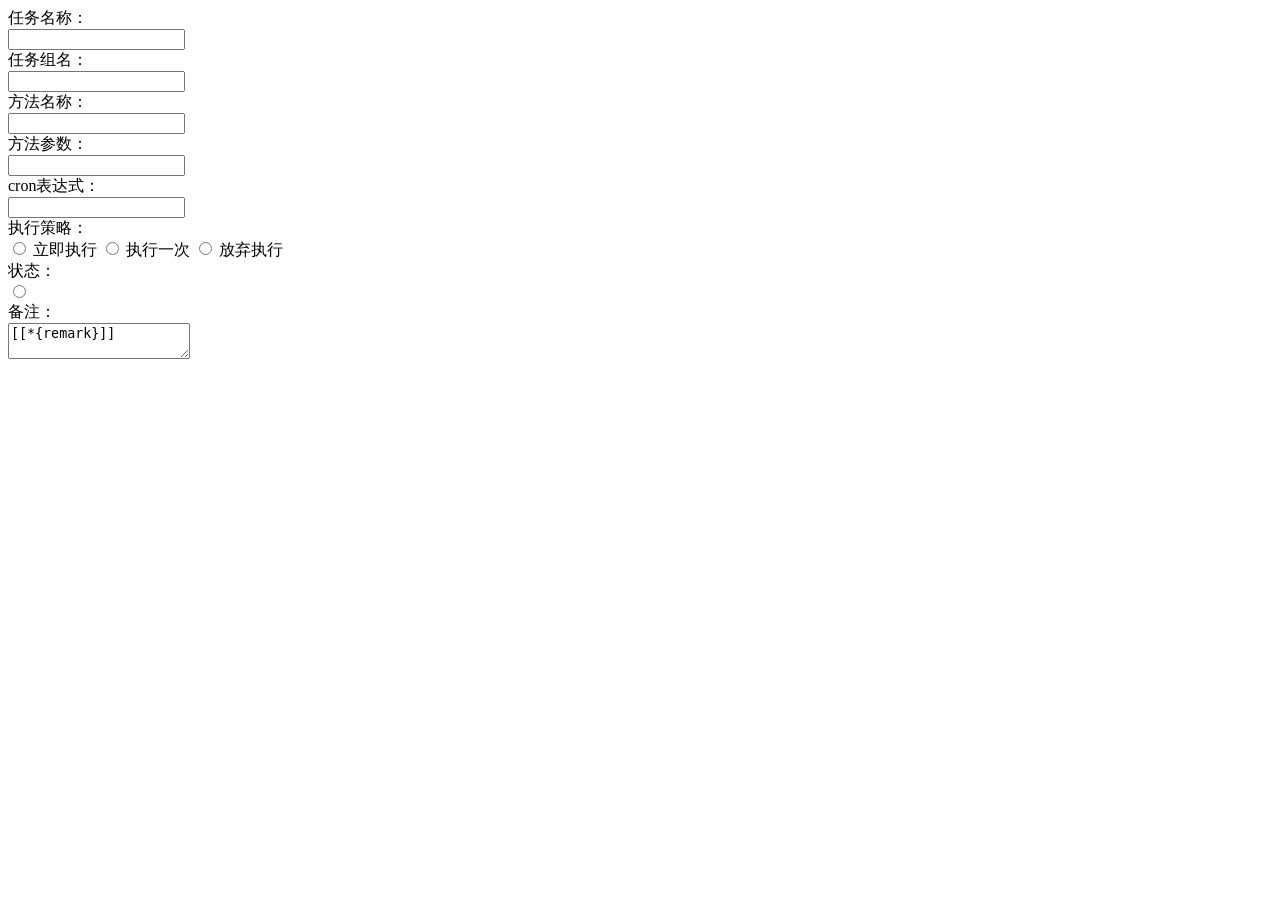
<file: src/main/resources/templates/monitor/job/edit.html>
<!DOCTYPE html>
<html lang="zh" xmlns:th="http://www.thymeleaf.org" >
<meta charset="utf-8">
<head th:include="include :: header"></head>
<body class="white-bg">
	<div class="wrapper wrapper-content animated fadeInRight ibox-content">
		<form class="form-horizontal m" id="form-job-edit" th:object="${job}">
			<input id="jobId" name="jobId" type="hidden" th:field="*{jobId}"/>
			<div class="form-group">
				<label class="col-sm-3 control-label">任务名称：</label>
				<div class="col-sm-8">
					<input class="form-control" type="text" name="jobName" id="jobName" th:field="*{jobName}"/>
				</div>
			</div>
			<div class="form-group">
				<label class="col-sm-3 control-label">任务组名：</label>
				<div class="col-sm-8">
					<input class="form-control" type="text" name="jobGroup" id="jobGroup" th:field="*{jobGroup}"/>
				</div>
			</div>
			<div class="form-group">
				<label class="col-sm-3 control-label ">方法名称：</label>
				<div class="col-sm-8">
					<input class="form-control" type="text" name="methodName" id="methodName" th:field="*{methodName}"/>
				</div>
			</div>
			<div class="form-group">
				<label class="col-sm-3 control-label ">方法参数：</label>
				<div class="col-sm-8">
					<input class="form-control" type="text" name="methodParams" id="methodParams" th:field="*{methodParams}"/>
				</div>
			</div>
			<div class="form-group">
				<label class="col-sm-3 control-label ">cron表达式：</label>
				<div class="col-sm-8">
					<input class="form-control" type="text" name="cronExpression" id="cronExpression" th:field="*{cronExpression}"/>
				</div>
			</div>
			<div class="form-group">
				<label class="col-sm-3 control-label">执行策略：</label>
				<div class="col-sm-8">
					<label class="radio-box"> <input type="radio" th:field="*{misfirePolicy}" name="misfirePolicy" value="1" /> 立即执行 </label> 
					<label class="radio-box"> <input type="radio" th:field="*{misfirePolicy}" name="misfirePolicy" value="2" /> 执行一次 </label> 
					<label class="radio-box"> <input type="radio" th:field="*{misfirePolicy}" name="misfirePolicy" value="3" /> 放弃执行 </label>
				</div>
			</div>
			<div class="form-group">
				<label class="col-sm-3 control-label">状态：</label>
				<div class="col-sm-8">
					<div class="radio-box" th:each="dict : ${@dict.getType('sys_job_status')}">
						<input type="radio" th:id="${dict.dictCode}" name="status" th:value="${dict.dictValue}" th:field="*{status}">
						<label th:for="${dict.dictCode}" th:text="${dict.dictLabel}"></label>
					</div>
				</div>
			</div>
			<div class="form-group">
				<label class="col-sm-3 control-label">备注：</label>
				<div class="col-sm-8">
					<textarea id="remark" name="remark" class="form-control">[[*{remark}]]</textarea>
				</div>
			</div>
		</form>
	</div>
	<div th:include="include::footer"></div>
	<script type="text/javascript">
		var prefix = ctx + "monitor/job";
	
		$("#form-job-edit").validate({
			rules:{
				jobName:{
					required:true,
				},
				jobGroup:{
					required:true,
				},
				cronExpression:{
					required:true,
					remote: {
	                    url: prefix + "/checkCronExpressionIsValid",
	                    type: "post",
	                    dataType: "json",
	                    data: {
	                        "cronExpression": function() {
	                            return $.common.trim($("#cronExpression").val());
	                        }
	                    },
	                    dataFilter: function(data, type) {
	                    	return data;
	                    }
	                }
				},
			},
			messages: {
	            "cronExpression": {
	                remote: "表达式不正确"
	            }
	        }
		});
		
		function submitHandler() {
	        if ($.validate.form()) {
	        	$.operate.save(prefix + "/edit", $('#form-job-edit').serialize());
	        }
	    }
	</script>
</body>
</html>
</file>
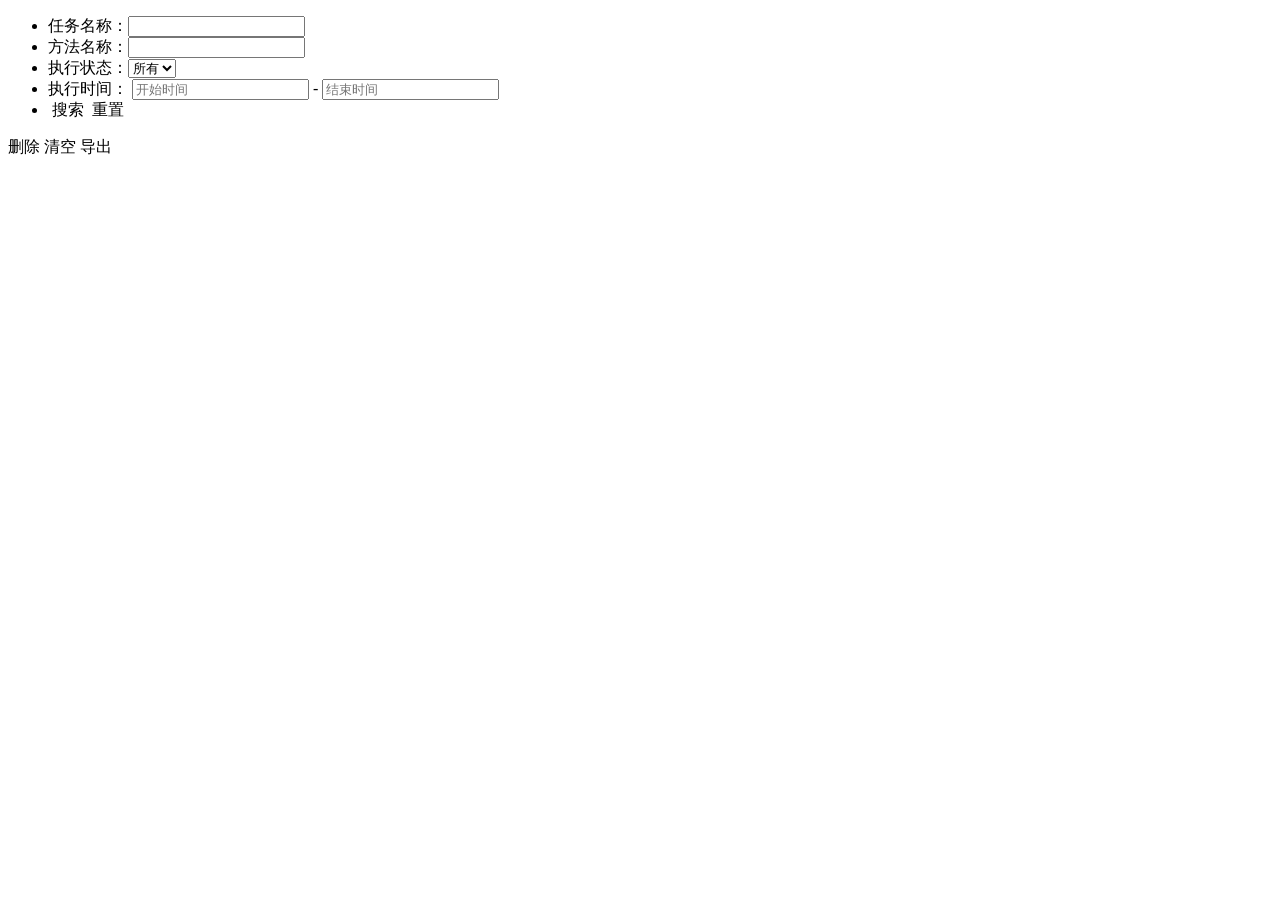
<file: src/main/resources/templates/monitor/job/jobLog.html>
<!DOCTYPE html>
<html lang="zh" xmlns:th="http://www.thymeleaf.org"
	xmlns:shiro="http://www.pollix.at/thymeleaf/shiro">
<meta charset="utf-8">
<head th:include="include :: header"></head>
<body class="gray-bg">

	<div class="container-div">
		<div class="row">
			<div class="col-sm-12 search-collapse">
				<form id="jobLog-form">
					<div class="select-list">
						<ul>
							<li>
								<label>任务名称：</label><input type="text" name="jobName"/>
							</li>
							<li>
								<label>方法名称：</label><input type="text" name="methodName"/>
							</li>
							<li>
								<label>执行状态：</label><select name="status" th:with="type=${@dict.getType('sys_common_status')}">
									<option value="">所有</option>
									<option th:each="dict : ${type}" th:text="${dict.dictLabel}" th:value="${dict.dictValue}"></option>
								</select>
							</li>
							<li class="select-time">
								<label>执行时间： </label>
								<input type="text" class="time-input" id="startTime" placeholder="开始时间" name="params[beginTime]"/>
								<span>-</span>
								<input type="text" class="time-input" id="endTime" placeholder="结束时间" name="params[endTime]"/>
							</li>
							<li>
								<a class="btn btn-primary btn-rounded btn-sm" onclick="$.table.search()"><i class="fa fa-search"></i>&nbsp;搜索</a>
								<a class="btn btn-warning btn-rounded btn-sm" onclick="$.form.reset()"><i class="fa fa-refresh"></i>&nbsp;重置</a>
							</li>
						</ul>
					</div>
				</form>
			</div>
			
			<div class="btn-group-sm hidden-xs" id="toolbar" role="group">
				 <a class="btn btn-danger btn-del disabled" onclick="$.operate.removeAll()" shiro:hasPermission="monitor:job:remove">
	                <i class="fa fa-remove"></i> 删除
	            </a>
	            <a class="btn btn-danger" onclick="$.operate.clean()" shiro:hasPermission="monitor:job:remove">
	                <i class="fa fa-trash"></i> 清空
	            </a>
	            <a class="btn btn-warning" onclick="$.table.exportExcel()" shiro:hasPermission="monitor:job:export">
		            <i class="fa fa-download"></i> 导出
		        </a>
	        </div>
	        
	        <div class="col-sm-12 select-table table-striped">
			    <table id="bootstrap-table" data-mobile-responsive="true"></table>
			</div>
		</div>
	</div>
	<div th:include="include :: footer"></div>
	<script th:inline="javascript">
		var detailFlag = [[${@permission.hasPermi('monitor:job:detail')}]];
		var datas = [[${@dict.getType('sys_common_status')}]];
		var prefix = ctx + "monitor/jobLog";

		$(function() {
		    var options = {
		        url: prefix + "/list",
		        cleanUrl: prefix + "/clean",
		        detailUrl: prefix + "/detail/{id}",
		        removeUrl: prefix + "/remove",
		        exportUrl: prefix + "/export",
		        sortName: "createTime",
		        sortOrder: "desc",
		        modalName: "调度日志",
		        search: false,
		        showExport: false,
		        columns: [{
		            checkbox: true
		        },
		        {
		            field: 'jobLogId',
		            title: '日志编号'
		        },
		        {
		            field: 'jobName',
		            title: '任务名称',
		            sortable: true
		        },
		        {
		            field: 'jobGroup',
		            title: '任务组名',
		            sortable: true
		        },
		        {
		            field: 'methodName',
		            title: '方法名称'
		        },
		        {
		            field: 'methodParams',
		            title: '方法参数'
		        },
		        {
		            field: 'jobMessage',
		            title: '日志信息'
		        },
		        {
		            field: 'status',
		            title: '状态',
		            align: 'center',
		            formatter: function(value, row, index) {
		            	return $.table.selectDictLabel(datas, value);
		            }
		        },
		        {
		            field: 'createTime',
		            title: '创建时间',
		            sortable: true
		        },
		        {
		            title: '操作',
		            align: 'center',
		            formatter: function(value, row, index) {
		                var actions = [];
		                actions.push('<a class="btn btn-warning btn-xs ' + detailFlag + '" href="#" onclick="$.operate.detail(\'' + row.jobLogId + '\')"><i class="fa fa-search"></i>详细</a>');
		                return actions.join('');
		            }
		        }]
		    };
		    $.table.init(options);
		});
	</script>
</body>
</html>
</file>
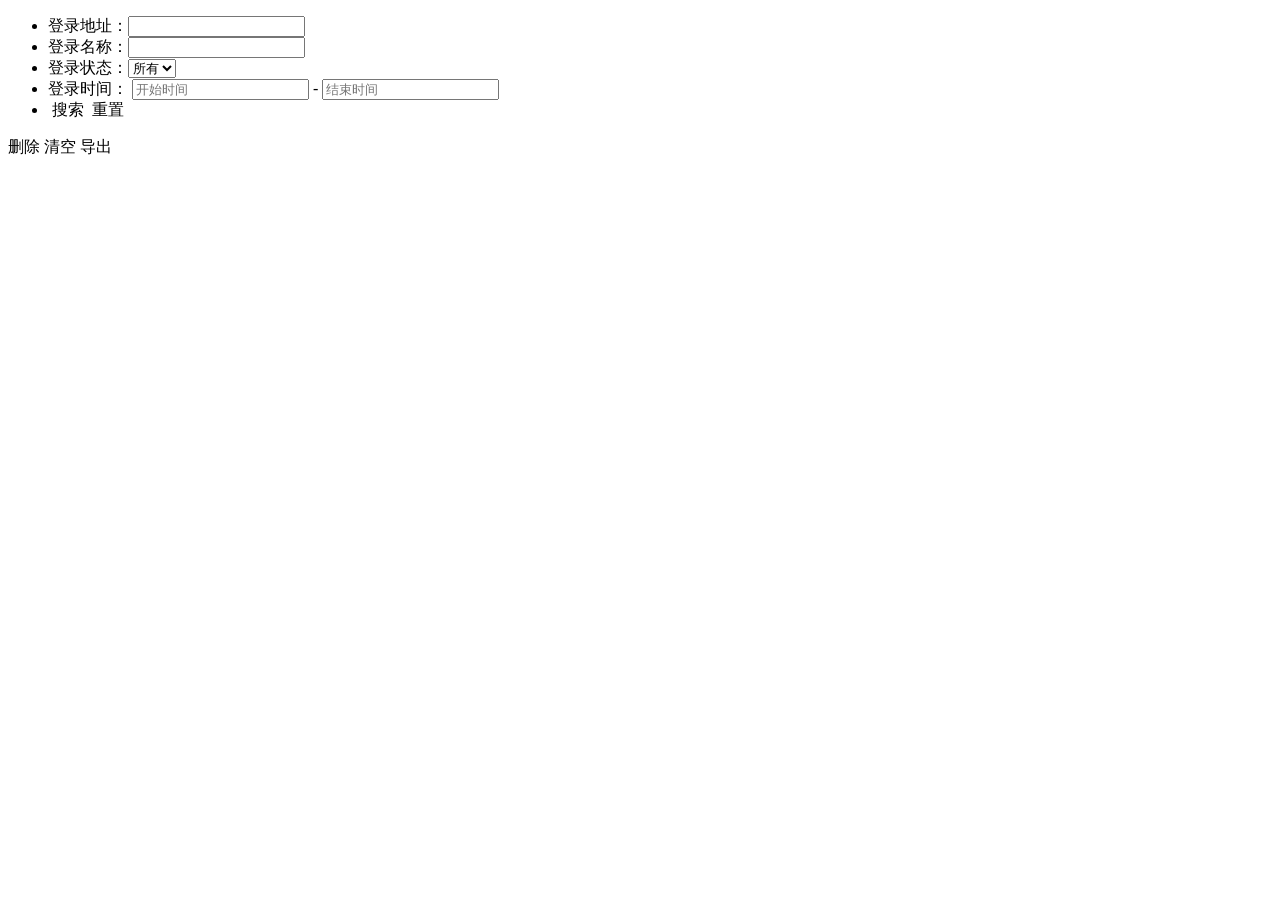
<file: src/main/resources/templates/monitor/logininfor/logininfor.html>
<!DOCTYPE html>
<html lang="zh" xmlns:th="http://www.thymeleaf.org"
	xmlns:shiro="http://www.pollix.at/thymeleaf/shiro">
<meta charset="utf-8">
<head th:include="include :: header"></head>
<body class="gray-bg">

	<div class="container-div">
		<div class="row">
			<div class="col-sm-12 search-collapse">
				<form id="logininfor-form">
					<div class="select-list">
						<ul>
							<li>
								<label>登录地址：</label><input type="text" name="ipaddr"/>
							</li>
							<li>
								<label>登录名称：</label><input type="text" name="loginName"/>
							</li>
							<li>
								<label>登录状态：</label><select name="status" th:with="type=${@dict.getType('sys_common_status')}">
									<option value="">所有</option>
									<option th:each="dict : ${type}" th:text="${dict.dictLabel}" th:value="${dict.dictValue}"></option>
								</select>
							</li>
							<li class="select-time">
								<label>登录时间： </label>
								<input type="text" class="time-input" id="startTime" placeholder="开始时间" name="params[beginTime]"/>
								<span>-</span>
								<input type="text" class="time-input" id="endTime" placeholder="结束时间" name="params[endTime]"/>
							</li>
							<li>
								<a class="btn btn-primary btn-rounded btn-sm" onclick="$.table.search()"><i class="fa fa-search"></i>&nbsp;搜索</a>
								<a class="btn btn-warning btn-rounded btn-sm" onclick="$.form.reset()"><i class="fa fa-refresh"></i>&nbsp;重置</a>
							</li>
						</ul>
					</div>
				</form>
			</div>
			
			<div class="btn-group-sm hidden-xs" id="toolbar" role="group">
				<a class="btn btn-danger btn-del disabled" onclick="$.operate.removeAll()" shiro:hasPermission="monitor:logininfor:remove">
		            <i class="fa fa-remove"></i> 删除
		        </a>
		        <a class="btn btn-danger" onclick="$.operate.clean()" shiro:hasPermission="monitor:logininfor:remove">
	                <i class="fa fa-trash"></i> 清空
	            </a>
	            <a class="btn btn-warning" onclick="$.table.exportExcel()" shiro:hasPermission="monitor:logininfor:export">
		            <i class="fa fa-download"></i> 导出
		        </a>
	        </div>
        
	        <div class="col-sm-12 select-table table-striped">
			    <table id="bootstrap-table" data-mobile-responsive="true"></table>
			</div>
		</div>
	</div>
	
	<div th:include="include :: footer"></div>
	<script th:inline="javascript">
	    var datas = [[${@dict.getType('sys_common_status')}]];
		var prefix = ctx + "monitor/logininfor";
	
		$(function() {
		    var options = {
		        url: prefix + "/list",
		        cleanUrl: prefix + "/clean",
		        removeUrl: prefix + "/remove",
		        exportUrl: prefix + "/export",
		        sortName: "loginTime",
		        sortOrder: "desc",
		        modalName: "登录日志",
		        search: false,
		        showExport: false,
		        escape: true,
		        columns: [{
		            checkbox: true
		        },
		        {
		            field: 'infoId',
		            title: '访问编号'
		        },
		        {
		            field: 'loginName',
		            title: '登录名称',
		            sortable: true
		        },
		        {
		            field: 'ipaddr',
		            title: '登录地址'
		        },
		        {
		            field: 'loginLocation',
		            title: '登录地点'
		        },
		        {
		            field: 'browser',
		            title: '浏览器'
		        },
		        {
		            field: 'os',
		            title: '操作系统'
		        },
		        {
		            field: 'status',
		            title: '登录状态',
		            align: 'center',
		            formatter: function(value, row, index) {
		            	return $.table.selectDictLabel(datas, value);
		            }
		        },
		        {
		            field: 'msg',
		            title: '操作信息'
		        },
		        {
		            field: 'loginTime',
		            title: '登录时间',
		            sortable: true
		        }]
		    };
		    $.table.init(options);
		});
	</script>
</body>
</html>
</file>
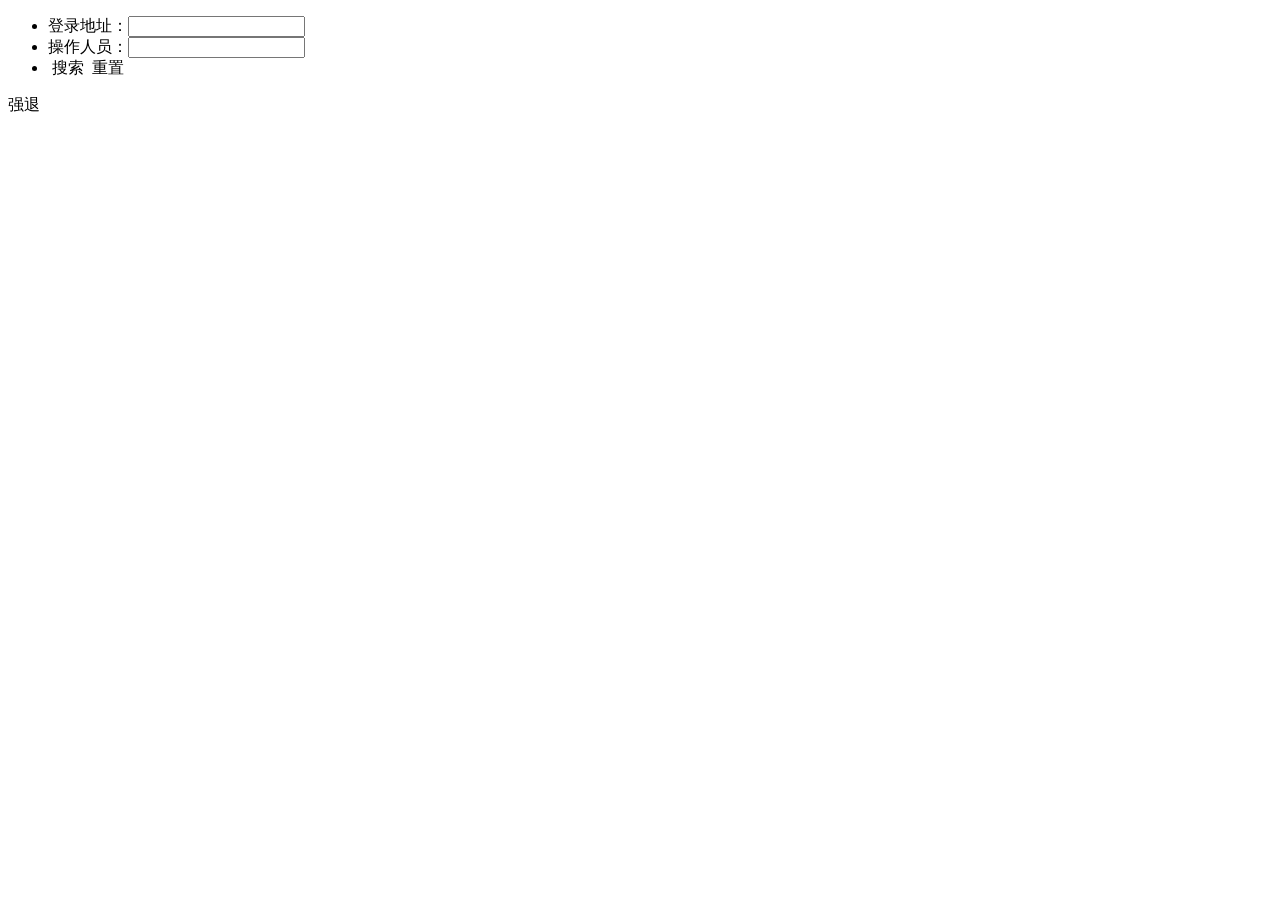
<file: src/main/resources/templates/monitor/online/online.html>
<!DOCTYPE html>
<html lang="zh" xmlns:th="http://www.thymeleaf.org"
	xmlns:shiro="http://www.pollix.at/thymeleaf/shiro">
<meta charset="utf-8">
<head th:include="include :: header"></head>
<body class="gray-bg">

    <div class="container-div">
		<div class="row">
			<div class="col-sm-12 search-collapse">
				<form id="online-form">
					<div class="select-list">
						<ul>
							<li>
								登录地址：<input type="text" name="ipaddr"/>
							</li>
							<li>
								操作人员：<input type="text" name="loginName"/>
							</li>
							<li>
								<a class="btn btn-primary btn-rounded btn-sm" onclick="$.table.search()"><i class="fa fa-search"></i>&nbsp;搜索</a>
								<a class="btn btn-warning btn-rounded btn-sm" onclick="$.form.reset()"><i class="fa fa-refresh"></i>&nbsp;重置</a>
							</li>
						</ul>
					</div>
				</form>
			</div>
			
	        <div class="btn-group-sm hidden-xs" id="toolbar" role="group">
	            <a class="btn btn-danger btn-del disabled" onclick="javascript:batchForceLogout()" shiro:hasPermission="monitor:online:batchForceLogout">
	                <i class="fa fa-sign-out"></i> 强退
	            </a>
	        </div>
	        
	        <div class="col-sm-12 select-table table-striped">
			    <table id="bootstrap-table" data-mobile-responsive="true"></table>
			</div>
		</div>
	</div>
	<div th:include="include :: footer"></div>
	<script th:inline="javascript">
		var forceFlag = [[${@permission.hasPermi('monitor:online:forceLogout')}]];
		var prefix = ctx + "monitor/online";

		$(function() {
		    var options = {
		        url: prefix + "/list",
		        exportUrl: prefix + "/export",
		        sortName: "lastAccessTime",
		        sortOrder: "desc",
		        search: false,
		        escape: true,
		        columns: [{
		            checkbox: true
		        },
		        {
		            field: 'sessionId',
		            title: '会话编号'
		        },
		        {
		            field: 'loginName',
		            title: '登录名称',
		            sortable: true
		        },
		        {
		            field: 'deptName',
		            title: '部门名称'
		        },
		        {
		            field: 'ipaddr',
		            title: '主机'
		        },
		        {
		            field: 'longinLocation',
		            title: '登录地点'
		        },
		        {
		            field: 'browser',
		            title: '浏览器'
		        },
		        {
		            field: 'os',
		            title: '操作系统'
		        },
		        {
		            field: 'status',
		            title: '会话状态',
		            align: 'center',
		            formatter: function(value, row, index) {
		                if (value == 'on_line') {
		                    return '<span class="badge badge-primary">在线</span>';
		                } else if (value == 'off_line') {
		                    return '<span class="badge badge-danger">离线</span>';
		                }
		            }
		        },
		        {
		            field: 'startTimestamp',
		            title: '登录时间',
		            sortable: true
		        },
		        {
		            field: 'lastAccessTime',
		            title: '最后访问时间',
		            sortable: true
		        },
		        {
		            title: '操作',
		            align: 'center',
		            formatter: function(value, row, index) {
		                var msg = '<a class="btn btn-danger btn-xs ' + forceFlag + '" href="#" onclick="forceLogout(\'' + row.sessionId + '\')"><i class="fa fa-sign-out"></i>强退</a> ';
		                return msg;
		            }
		        }]
		    };
		    $.table.init(options);
		});

		// 单条强退
		function forceLogout(sessionId) {
		    $.modal.confirm("确定要强制选中用户下线吗？", function() {
		    	var data = { "sessionId": sessionId };
		        $.operate.post(prefix + "/forceLogout", data);
		    })
		}

		// 批量强退
		function batchForceLogout() {
		    var rows = $.table.selectColumns("sessionId");
		    if (rows.length == 0) {
		        $.modal.alertWarning("请选择要强退的用户");
		        return;
		    }
		    $.modal.confirm("确认要强退选中的" + rows.length + "条数据吗?", function() {
		        var url = prefix + "/batchForceLogout";
		        var data = { "ids": rows };
		        $.operate.post(url, data);
		    });
		}
	</script>
</body>
</html>
</file>
